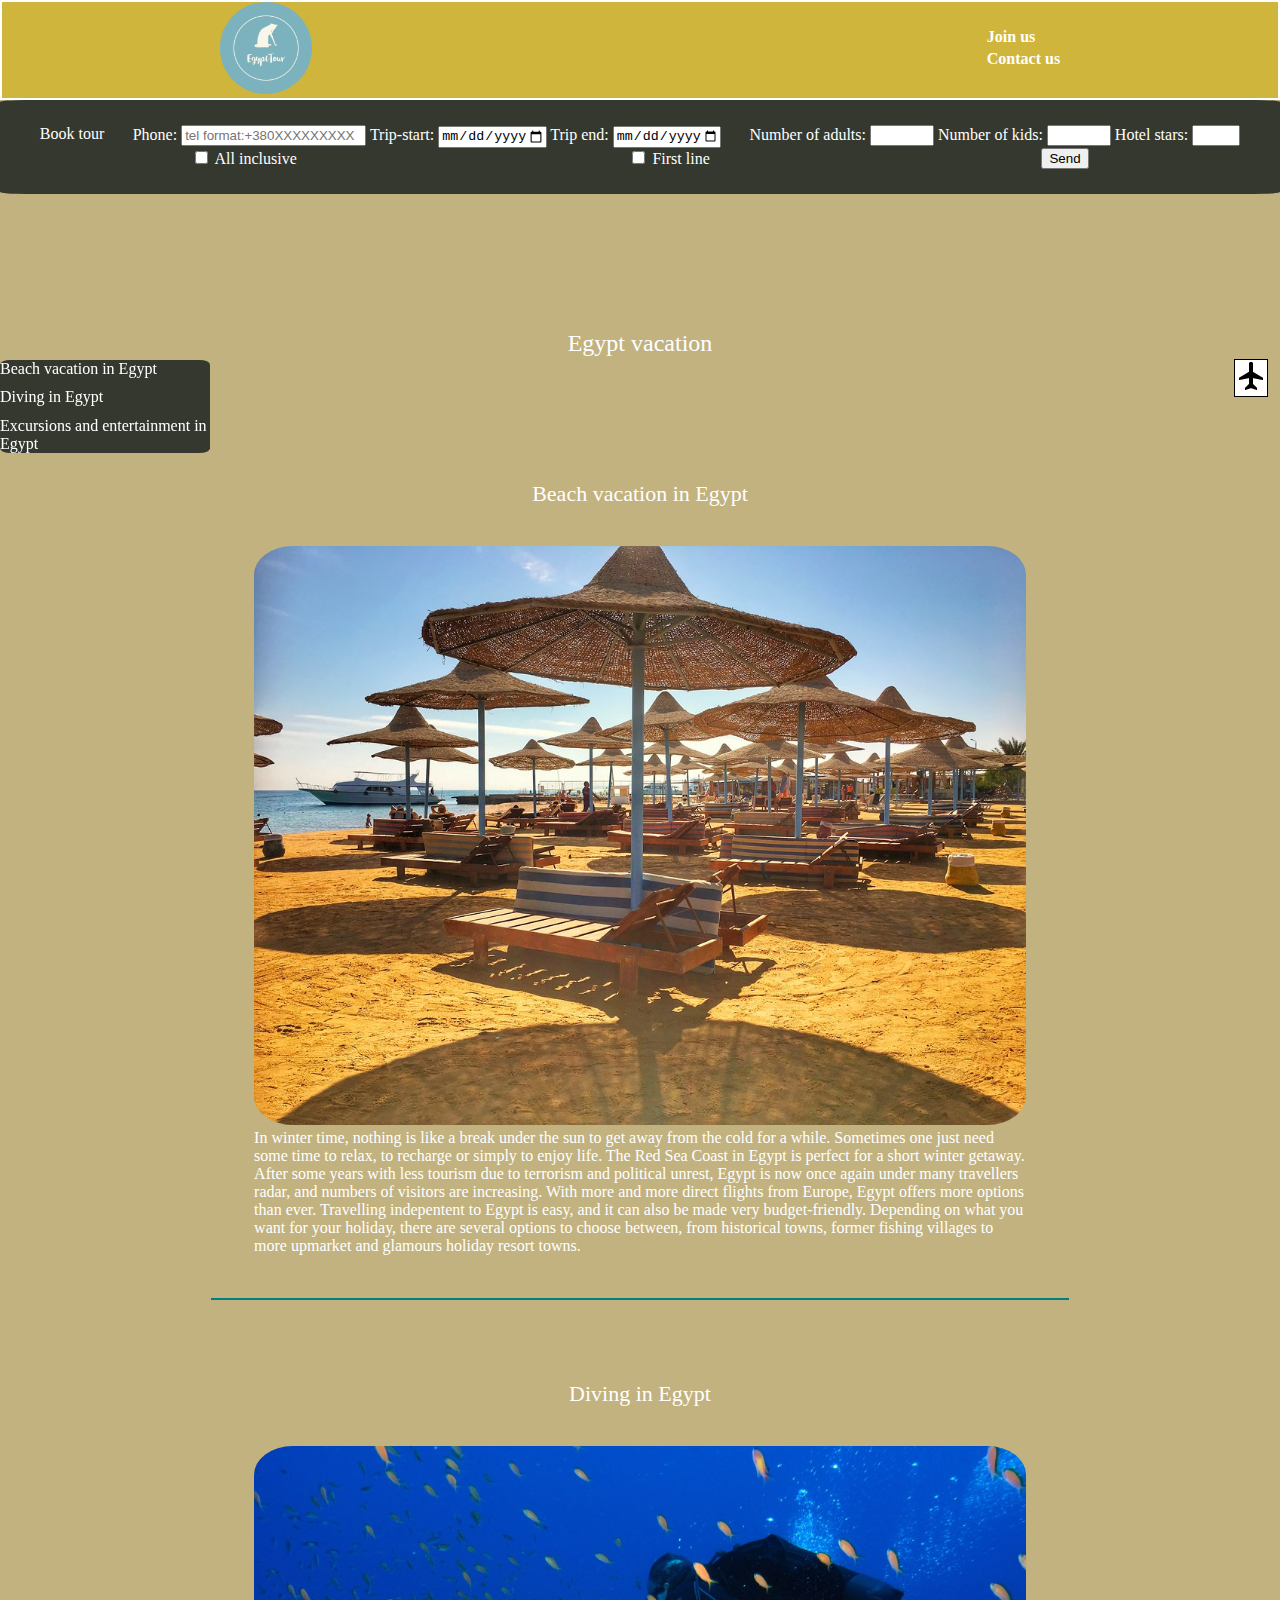
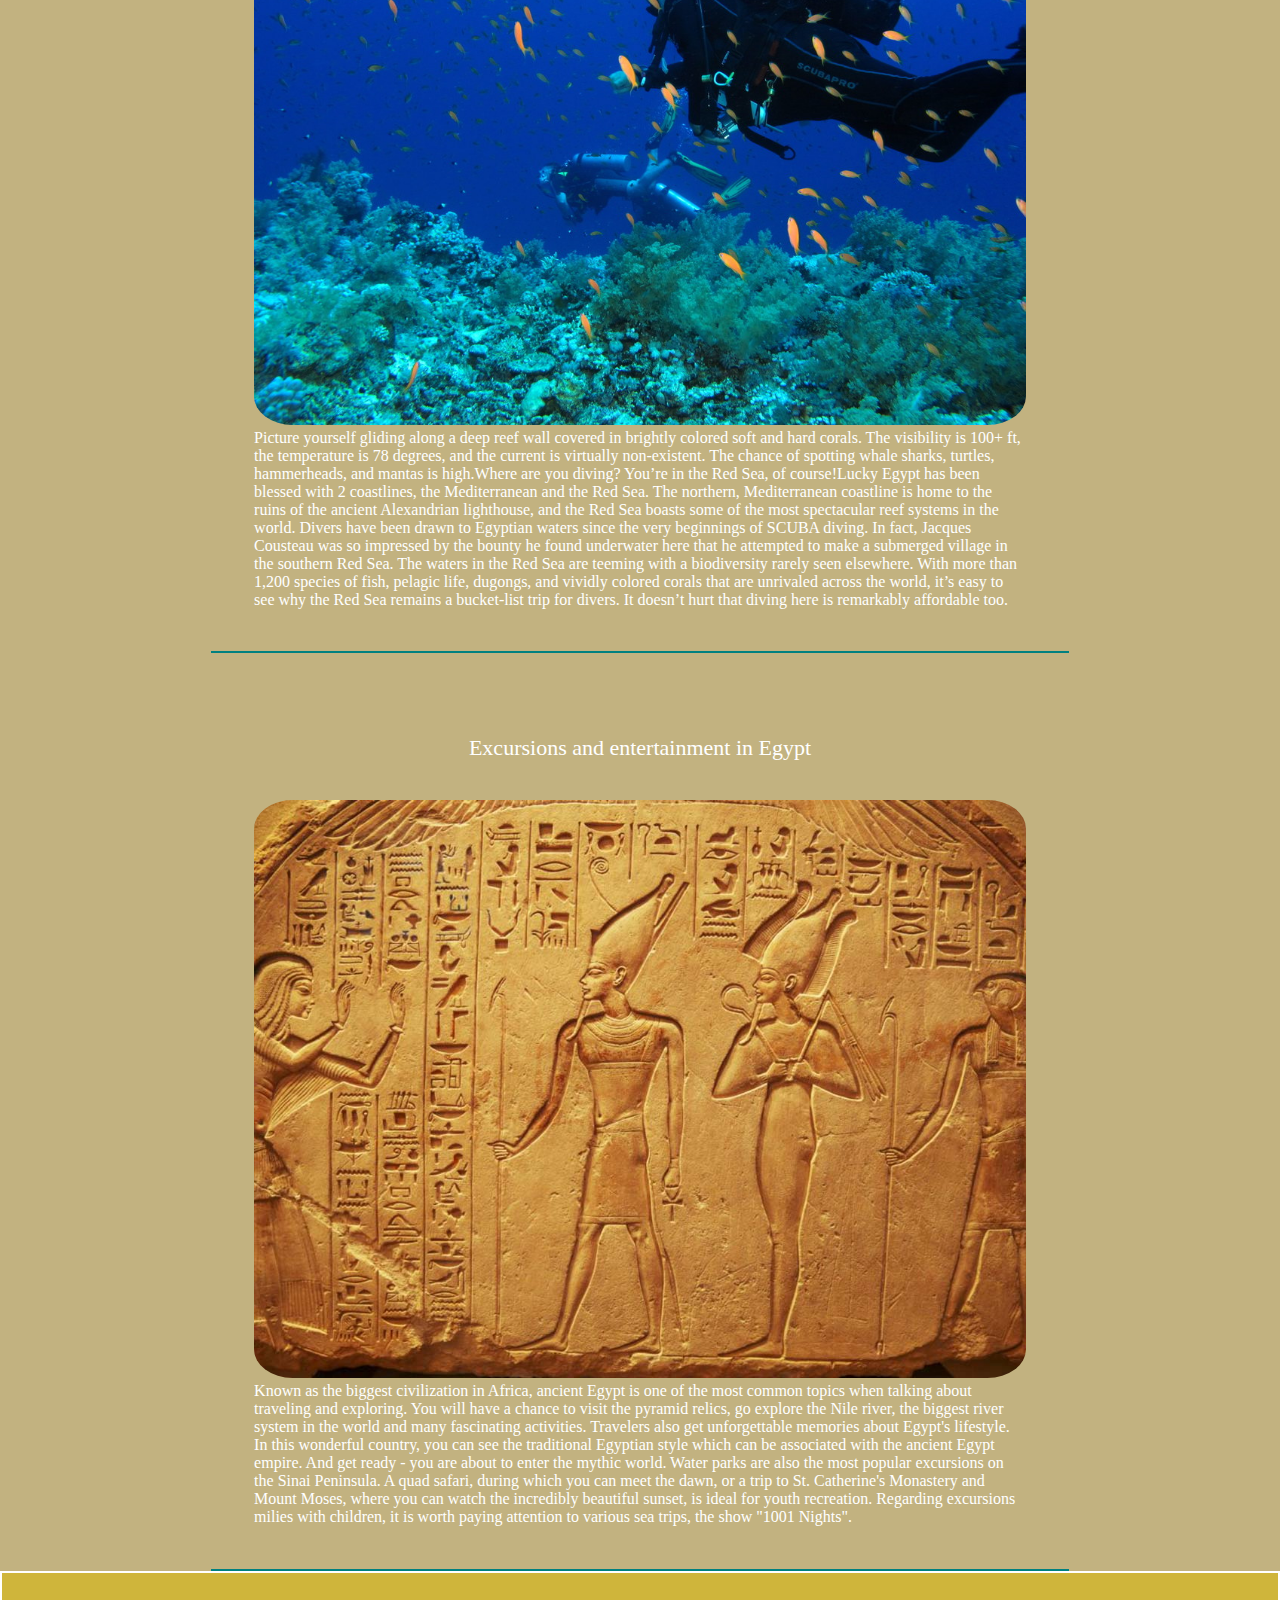
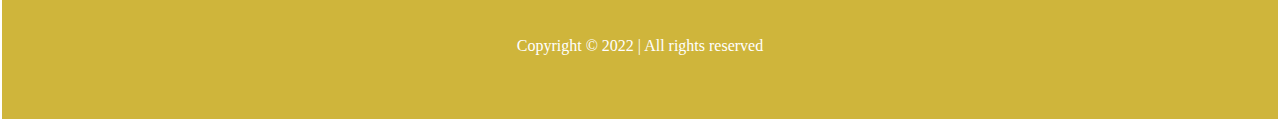
<file: egyptDniproTour/index.html>
<!DOCTYPE html>
<html lang="en">
<head>
    <meta charset="UTF-8">
    <meta http-equiv="X-UA-Compatible" content="IE=edge">
    <meta name="viewport" content="width=device-width, initial-scale=1.0">
    <title>dniproEgyptBookTour</title>
    <link rel="stylesheet" href="styles/reset.css">
    <link rel="stylesheet" href="styles/style.css">
</head>
<body>
    <div class="wrapper">
        <a href="#top" class="fixed">
            <img src="images/airport.png" alt="plane" class="fixed_img">
        </a>
        <header class="header">
            <logo class="logo">
                <a href="../index.html" class="logo__link">
                    <img src="images/EgyptTour-logos/EgyptTour-logos.jpeg" alt="logo" class="logo__img" id="top">
                </a>
            </logo>
            <ul class="nav">
                <li class="nav__item">
                    <a href="pages/joinus.html" class="nav__link">
                        Join us
                    </a>
                </li>
                <li class="nav__item">
                    <a class="nav__link">
                        Contact us
                    </a>
                    <ul class="submenu">
                        <li class="submenu__item">
                            <a href="mailto:egyptdnipro@gmail.com" class="submenu__link">
                                egyptdnipro@gmail.com
                            </a>
                        </li>
                        <li class="submenu__item">
                            <a href="tel:+13115552368" class="submenu__link">
                                (311) 555-2368
                            </a>
                        </li>
                    </ul>
                </li>
            </ul>        
        </header>        
        <form action="https://fom.in.ua/echo" method="POST" class="form">
            Book tour
            <div class="form__item">
                <label for="phone--book" class="fomr__label">Phone:</label>
                <input type="tel" name="phone--book" class="form__input" id="phone--book"  pattern=".*+[0-9]{3}\s?[0-9]{2}\s?[0-9]{3}\s?[0-9]{4,5}$" minlength="13" maxlength="13" placeholder="tel format:+380XXXXXXXXX" required>
                <label for="start--book" class="form__label">Trip-start:</label>
                <input type="date" name="trip-start" class="form__input" id="start--book" min="2022-01-01" max="2025-12-31" required>
                <label for="end" class="form__label">Trip end:</label>
                <input type="date" name="end--book" class="form__input" id="end--book"  min="2022-01-01" max="2025-12-31" required>                
            </div>
            <div class="form__item">
                <label for="adults--book" class="form__label">Number of adults:</label>
                <input type="number" name="adults--book" class="form__input" id="adults--book"  min="1" max="100" required>
                <label for="kids--book" class="form__label">Number of kids:</label>
                <input type="number" name="kids--book" class="form__input" id="kids--book"  min="0" max="100">
                <label for="hotelStars--book" class="form__label">Hotel stars:</label>
                <input type="number" name="stars--book" class="form__input" id="stars--book"  min="0" max="5">
            </div>
            <div class="form__item">
                <input type="checkbox" name="allInclusive--book" class="form__checbox" id="allIclusive--book">
                <label for="allIclusive--book" class="form__checkbox">All inclusive</label>
            </div>
            <div class="form__item">
                <input type="checkbox" name="firstLine--book" class="form__checbox" id="firstLine--book">
                <label for="firstLine--book" class="form__checkbox">First line</label>
            </div>
            <div class="form__item">
                <input type="submit" value="Send" class="form__button">
            </div>
        </form>
        <ul class="nav nav_vertical">
            <li class="nav__item">
                <a href="#first" class="nav__link">
                    Beach vacation in Egypt
                </a>
            </li>
            <li class="nav__item">
                <a href="#second" class="nav__link">
                    Diving in Egypt
                </a>
            </li>
            <li class="nav__item">
                <a href="#third" class="nav__link">
                    Excursions and entertainment in Egypt
                </a>
            </li>
        </ul>
        <main class="main">
            <article class="article">
                <h1 class="article__title">Egypt vacation</h1>
                <section class="article__section">
                    <h2 class="article__title" id="first">Beach vacation in Egypt</h2>
                    <p class="article__paragraph">
                        <img src="images/Beach.jpg" alt="beach" class="article__img">
                        In winter time, nothing is like a break under the sun to get away from the cold for a while. Sometimes one just need some time to relax, to recharge or simply to enjoy life. The Red Sea Coast in Egypt is perfect for a short winter getaway. After some years with less tourism due to terrorism and political unrest, Egypt is now once again under many travellers radar, and numbers of visitors are increasing. With more and more direct flights from Europe, Egypt offers more options than ever. Travelling indepentent to Egypt is easy, and it can also be made very budget-friendly. Depending on what you want for your holiday, there are several options to choose between, from historical towns, former fishing villages to more upmarket and glamours holiday resort towns.
                    </p>
                </section>
                <section class="article__section">
                    <h2 class="article__title" id="second">Diving in Egypt</h2>
                    <p class="article__paragraph">
                        <img src="images/Diving.jpg" alt="diving" class="article__img">
                        Picture yourself gliding along a deep reef wall covered in brightly colored soft and hard corals. The visibility is 100+ ft, the temperature is 78 degrees, and the current is virtually non-existent. The chance of spotting whale sharks, turtles, hammerheads, and mantas is high.Where are you diving? You’re in the Red Sea, of course!Lucky Egypt has been blessed with 2 coastlines, the Mediterranean and the Red Sea. The northern, Mediterranean coastline is home to the ruins of the ancient Alexandrian lighthouse, and the Red Sea boasts some of the most spectacular reef systems in the world. Divers have been drawn to Egyptian waters since the very beginnings of SCUBA diving. In fact, Jacques Cousteau was so impressed by the bounty he found underwater here that he attempted to make a submerged village in the southern Red Sea. The waters in the Red Sea are teeming with a biodiversity rarely seen elsewhere. With more than 1,200 species of fish, pelagic life, dugongs, and vividly colored corals that are unrivaled across the world, it’s easy to see why the Red Sea remains a bucket-list trip for divers. It doesn’t hurt that diving here is remarkably affordable too.
                    </p>
                </section>
                <section class="article__section">
                    <h2 class="article__title" id="third">Excursions and entertainment in Egypt</h2>
                    <p class="article__paragraph">
                        <img src="images/Excursion.jpg" alt="Entertaiment" class="article__img">
                        Known as the biggest civilization in Africa, ancient Egypt is one of the most common topics when talking about traveling and exploring. You will have a chance to visit the pyramid relics, go explore the Nile river, the biggest river system in the world and many fascinating activities. Travelers also get unforgettable memories about Egypt's lifestyle. In this wonderful country, you can see the traditional Egyptian style which can be associated with the ancient Egypt empire. And get ready - you are about to enter the mythic world. Water parks are also the most popular excursions on the Sinai Peninsula. A quad safari, during which you can meet the dawn, or a trip to St. Catherine's Monastery and Mount Moses, where you can watch the incredibly beautiful sunset, is ideal for youth recreation. Regarding excursions milies with children, it is worth paying attention to various sea trips, the show "1001 Nights".
                    </p>
                </section>
            </article>
        </main>
        <footer class="footer">
            <p class="footer_paragraph">Copyright &copy; 2022 | All rights reserved</p>
        </footer>
    </div>
</body>
</html>
</file>
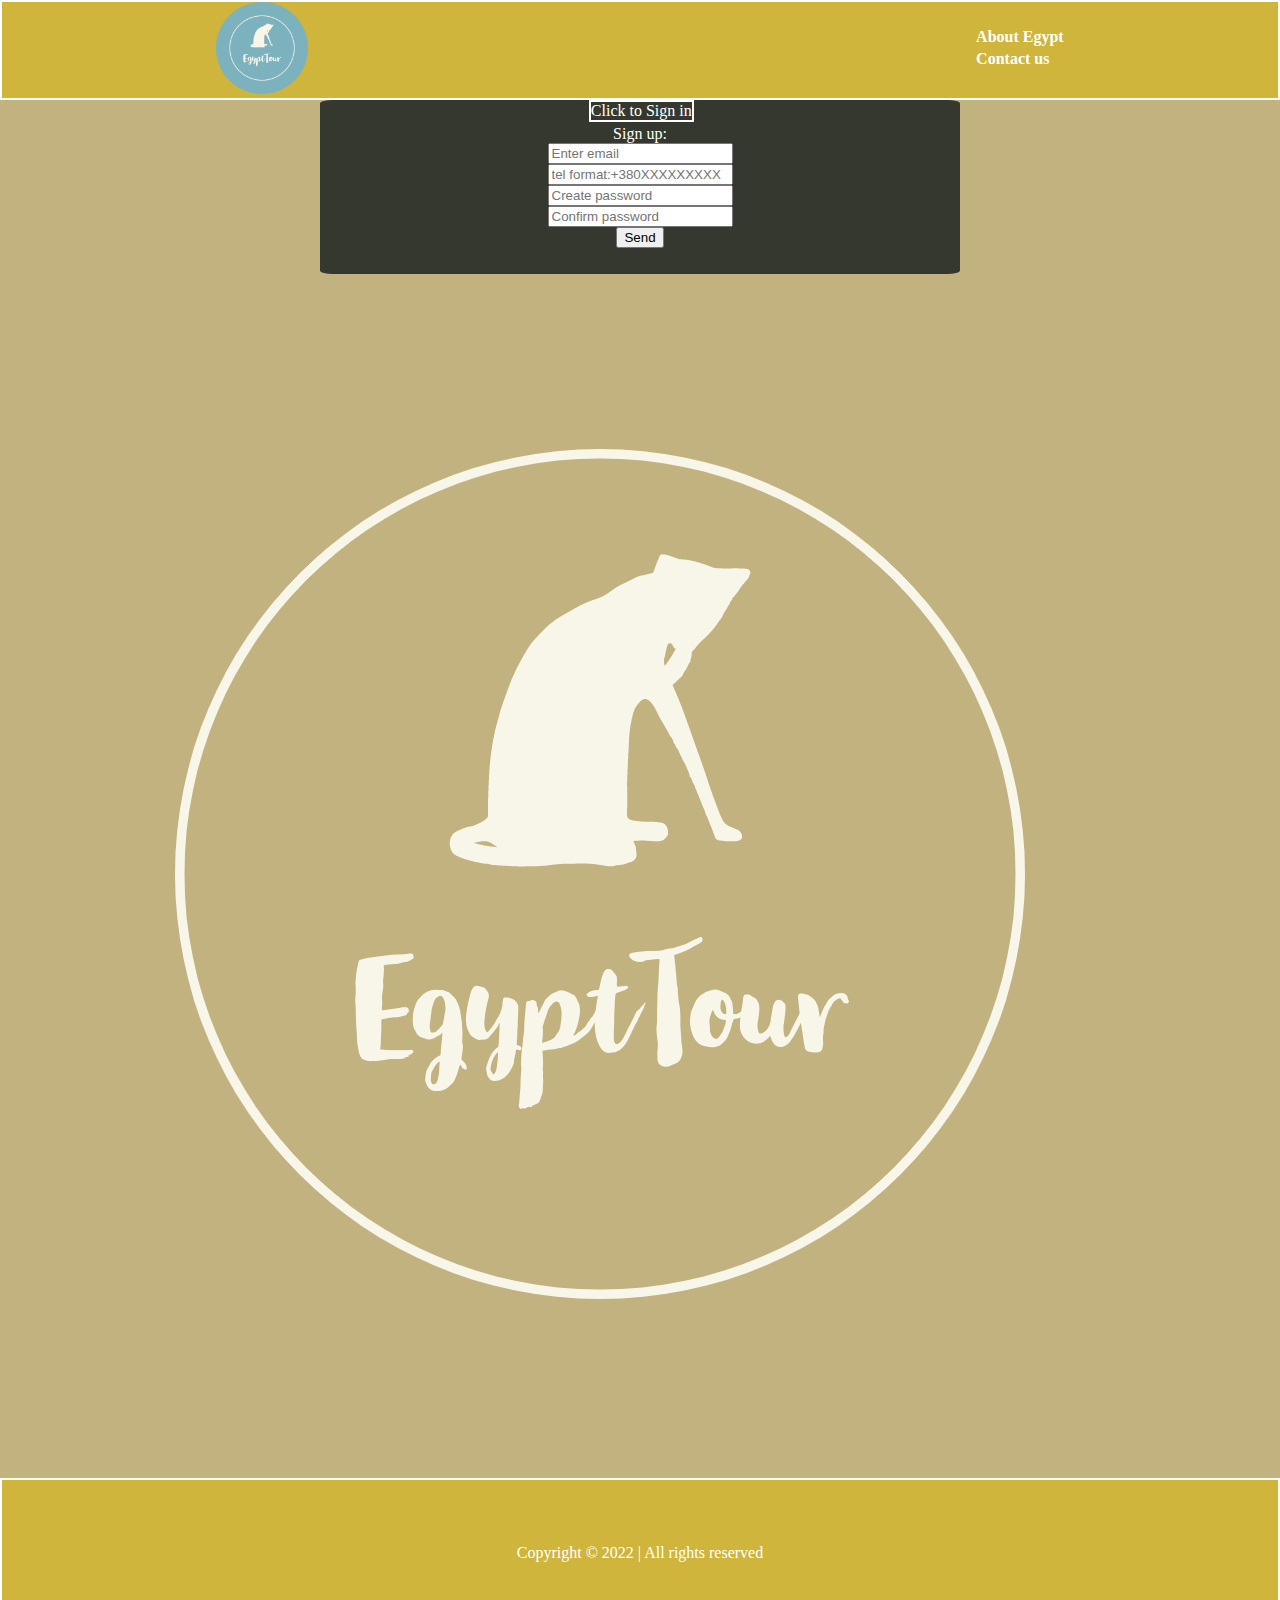
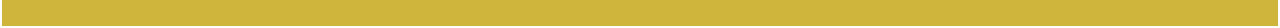
<file: egyptDniproTour/pages/joinus.html>
<!DOCTYPE html>
<html lang="en">
<head>
    <meta charset="UTF-8">
    <meta http-equiv="X-UA-Compatible" content="IE=edge">
    <meta name="viewport" content="width=device-width, initial-scale=1.0">
    <title>dniproEgyptJoinUs</title>
    <link rel="stylesheet" href="../styles/reset.css">
    <link rel="stylesheet" href="../styles/style.css">
</head>
<body>
    <div class="wrapper">
        <header class="header">
            <logo class="logo">
                <a href="../index.html" class="logo__link">
                    <img src="../images/EgyptTour-logos/EgyptTour-logos.jpeg" alt="logo" class="logo__img" id="top">
                </a>
            </logo>
            <ul class="nav">
                <li class="nav__item">
                    <a href="../index.html" class="nav__link">
                        About Egypt
                    </a>
                </li>
                <li class="nav__item">
                    <a class="nav__link">
                        Contact us
                    </a>
                    <ul class="submenu">
                        <li class="submenu__item">
                            <a href="mailto:egyptdnipro@gmail.com" class="submenu__link">
                                egyptdnipro@gmail.com
                            </a>
                        </li>
                        <li class="submenu__item">
                            <a href="tel:+13115552368" class="submenu__link">
                                (311) 555-2368
                            </a>
                        </li>
                    </ul>
                </li>
            </ul>
        </header>
        <div class="radio">
            <label for="radio" class="radio__label">Click to Sign in</label>
            <input type="radio" class="radio__button" id="radio">
            <form action="https://fom.in.ua/echo" method="POST" class="form form_signIn">
                Sign in:
                <div class="form__item">
                    <input type="email" name="email--signIn" placeholder="Enter email" class="form__input form__input_signIn" id="email--signIn"  required>
                </div>                
                <div class="form__item">
                    <input type="password" name="password--signIn" class="form__input orm__input_signIn" placeholder="Enter password" id="password--signIn" required>
                </div>
                <div class="form__item">
                    <input type="checkbox" name="rememberPassword--signIn" class="form__checbox" id="rememberPassword--signIn">
                    <label for="rememberPassword--signIn" class="form__checkbox">Remember password</label>
                </div>
                <div class="form__item">
                    <input type="submit" value="Send" class="form__button form__button_signIn" id="button--sendSignIn">
                </div>
            </form>
            <form action="https://fom.in.ua/echo" method="POST" class="form form_signUp">
                Sign up:
                <div class="form__item">
                    <input type="email" name="email--signUp" placeholder="Enter email" class="form__input form__input_signUp" id="email--signUp" required>
                </div>
                <div class="form__item">
                    <input type="tel" name="phone--signUp" placeholder="tel format:+380XXXXXXXXX" class="form__input form__input_signUp" id="phone" pattern=".*+[0-9]{3}\s?[0-9]{2}\s?[0-9]{3}\s?[0-9]{4,5}$" minlength="13" maxlength="13" required>
                </div>
                <div class="form__item">
                    <input type="password" name="password--signUp" placeholder="Create password" id="password--signUp" class="form__input form__input_signUp" pattern="(?=.*\d)(?=.*[a-z])(?=.*[A-Z]).{8,}" title="Must contain at least one number and one uppercase and lowercase letter, and at least 8 or more characters" required>
                </div>
                <div class="form__item">
                    <input type="password" name="confirmPassword--signUp" placeholder="Confirm password" id="confirmPassword--signUp" class="form__input form__input_sugnUp" required>
                </div>
                <div class="form__item">
                    <input type="submit" value="Send" class="form__button form__button_sugnUp">
                </div>
            </form>
        </div>
        <div class="figure">
            <img src="../images/EgyptTour-logos/EgyptTour-logos_transparent.png" alt="logo" class="figure__img">
        </div>
        <footer class="footer">
            <p class="footer_paragraph">Copyright &copy; 2022 | All rights reserved</p>
        </footer>
    </div>
</body>
</html>
</file>
<file: egyptDniproTour/styles/style.css>
/* main styles */
/* 1 */ body {   
    color: white; /* Цвет шрифта, чтобы выделялся на песочном */ 
    background-color: #C2B280; /* Песочный цвет заднего фона */     
}

/* 10 */ .fixed {
    position: fixed; /* Делаю якорь для подъема вверх */ 
    top: 40%; /* От верха на 40% */ 
    right: 1%; /* От правого края на 1% */
    outline: 1px solid black; /* Добавил обводочку */
    background-color: white; /* Цвет заднего фона, чтобы выделялась иконка самолетика */
}

/* 10 */.header {
    display: flex; /* Для правильного расположения элементов */     
    justify-content: space-around; /* Для правильного расположения,равномерно распределить пространсво между ними */     
    align-items: center; /* Ссыоки в центр */     
    padding: 0% 5%;  /* Расширить заголовок сайта */
    font-weight: bold; /* Толстый шифт для ссылок */
    background: #cfb53b; /* Отделить его цветом */
    border:2px solid white; /* Добавил границу */
}

/* 10 */.logo {
    width: 40%; /* Ширина блока с логотипом */
}

/* 10 */.nav__link,
.submenu__link {
    text-decoration: none; /* Убираем подчеркивание у сслыок */
    color:white; /* Цвет шрифта, чтобы выделялся на песочном */
}

/* 10 */.nav__link:hover,
.submenu__link:hover {
    text-decoration: underline; /* Задаем при наведении подчеркивание у сслыок */
    color:olive; /* Задаем при наведении */
}

/* 10 */.logo__img {
    width: 20%; /* Приемлемый размер картинки логотипа сайта в контейнере */
    border-radius: 50%; /* Делаю лого круглым */
}

/* 10 */ .nav__item {
margin: 0 0 5%; 
position: relative; /* Относительно позиционируем, чтобы появлялось подменю при наведении */
}

/* 10 */.submenu {
    display: none; /* Подменю с телефоном и почтой для связи с агенством */
}

/* 30 */ .nav__item:hover  .submenu {
    position: absolute; /* Абсолютно позиционируем  */
    display: block; /* При наведении на Contact us выпадает подменюшка с телефоном и почтой */
    top: 83%;  /* Задаем положение относительно родителя */          
}

/* 11 */ h1.article__title {    
    font-size: 1.5rem;  /* Стандартный шрифт для заголовков Н1 */    
}

/* 10 */ .article__title {
    margin: 5% 0 5%; /* Сделал им отступы , чтобы немного отделить от остальных элементов */
    font-size: 1.375rem;  /* Стандартный шрифт для заголовков Н2 */
    text-align: center; /* Расположил заголовки по центру */
}

/* 10 */ .form {
    display: flex; /* Расположить элементы строкой в форме */
    justify-content: space-around; /* Распределяю по строке с равным расстоянием между элементами */
    flex-wrap: wrap; /* Для сохранения внешнего вида при уменьшении экрана, чтобы элементы переходили на другую строку */
    padding: 2%;  /* Сделал форме отступы , чтобы немного отделить от остальных элементов */
    border-radius: 2%;
    background-color: #35382e; /* Цвет для выделения формы на странице */
}

/* 10 */ .main {
    width: 67%;  /* Ширина чтобы по центру расположить*/    
    margin: 0 auto; /* Располагая по центру */
}

/* 10 */ .nav_vertical {    
    position: sticky; /* Чтобы при прокрутке замирало меню с оглавлением */
    top: 40%; /* На каком удалении от верха окна держать */    
    width: 16.4%; /* Ширина блока */   
    border-radius: 5%; /* Радиус границы блока */
    background-color: #35382e; /* Фон блока, для заметности на песочном фоне body */
}

/* 10 */ .article__section {
    padding: 5%; /* Паддинги для выделения секций */
    border-bottom: 2px solid teal; /* Нижняя граница для  красоты */
}

/* 10 */ .article__img { 
    width: 100%; /* Ширина картинки чтобы текст был внизу и так посчитал красивее */
    border-radius: 5%; /* Закругляем углы картинок */  
}

/* 10 */ .radio__label {
position: absolute; /* Позиционирую абсолютно */  
right: 45.8%; /* Позиционирую по центру */
border:2px solid white; /* Чтоб как кнопка */
cursor: pointer; /* Чтоб пользователь нажал */
}

/* 30 */.radio__button:checked~.form_signUp, 
/* 10 */.form_signIn,
/* 10 */.radio__button {
    display: none; /* Для второй страницы чтобы была возможность менять форму регистрации навход в кабинет , для уже зарегистрированного пользователя шаг 1 */
    appearance: none; /* Убираю кружечек у чекбокса */
}

/* 30 */.radio__button:checked~.form_signIn,
/* 10 */.form_signUp  {
    display: flex; /* Для второй страницы чтобы была возможность менять форму регистрации навход в кабинет , для уже зарегистрированного пользователя шаг 2 */
    flex-direction: column; /* Элементы ввода колонкой */
    width: 50%;  /* Ширина блока */    
    margin: 0 auto;  /*Блок в центре горизонталь*/
    text-align: center;  /*Элетенты в центре горизонталь*/  
}

/* 10 */.footer {
    width: 100%; /* Ширина футера */ 
    text-align: center; /* Футер текст по центру */ 
    padding: 5% 0%; /* Отступы для выделения футера */    
    border: 2px solid white; /* Граница футера для выделения футера */ 
    background-color: #cfb53b; /* Цвет для выделения футера */ 
}
</file>
